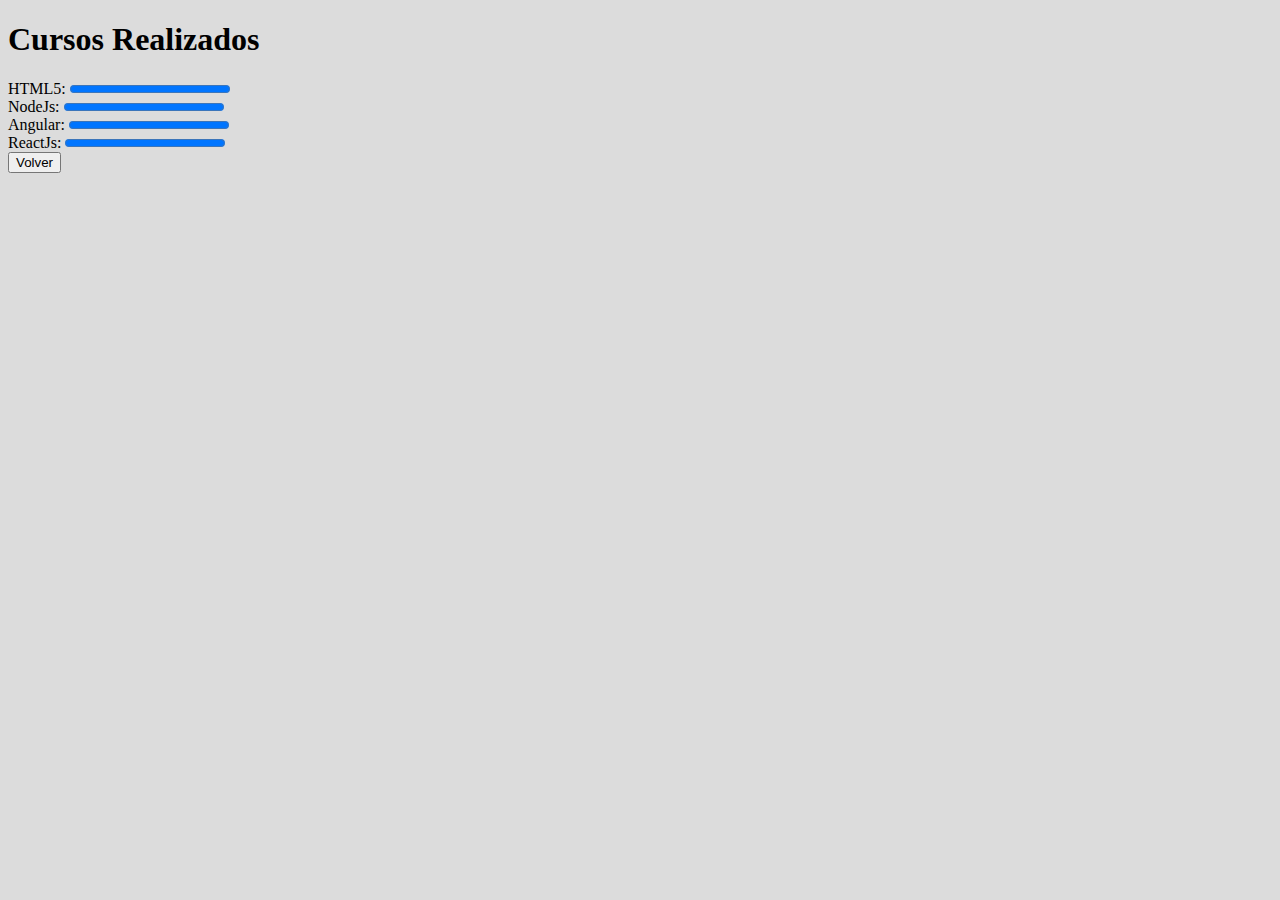
<file: Cursos.html>
<!DOCTYPE html>
<html lang="es">
<head>
    <meta charset="UTF-8">
    <meta http-equiv="X-UA-Compatible" content="IE=edge">
    <meta name="viewport" content="width=device-width, initial-scale=1.0">
    <title>Cursos</title>
    <style>
        body{
            background-color: gainsboro;
        }
    </style>
</head>
<header>
    <h1>Cursos Realizados</h1>
</header>
<body>
    <label for="html">HTML5:</label>
    <progress id="html" max="100" value="100">100%
    </progress><br>
    <label for="NodeJs">NodeJs:</label>
    <progress id="NodeJs" max="100" value="100">100%
    </progress><br>
    <label for="Angular">Angular:</label>
    <progress id="Angular" max="100" value="100">100%
    </progress><br>
    <label for="ReactJs">ReactJs:</label>
    <progress id="ReactJs" max="100" value="100">100%
    </progress><br>

<button onclick="location.href='index.html'">Volver</button>

</body>
</html>
</file>
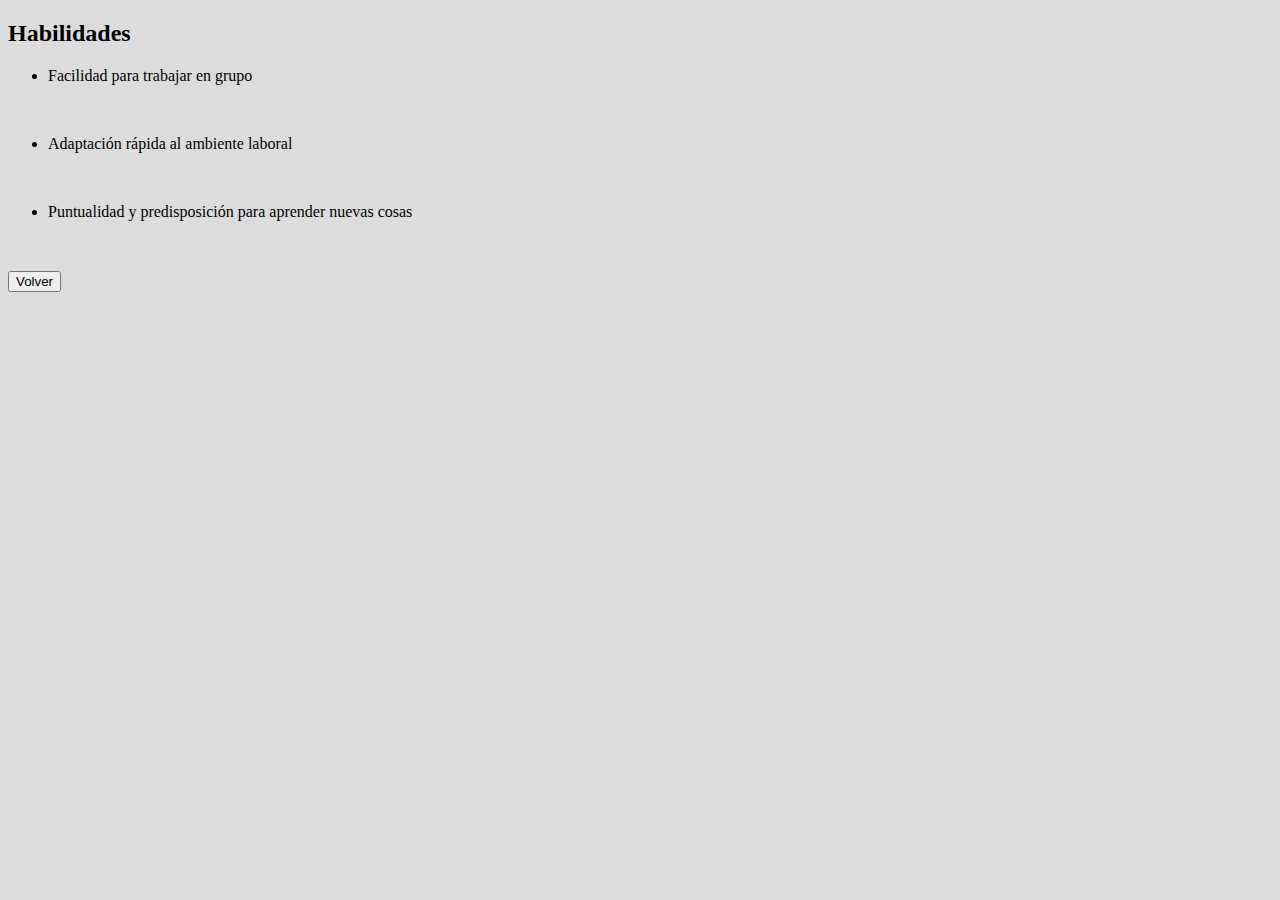
<file: Habilidades.html>
<!DOCTYPE html>
<html lang="es">
<head>
    <meta charset="UTF-8">
    <meta http-equiv="X-UA-Compatible" content="IE=edge">
    <meta name="viewport" content="width=device-width, initial-scale=1.0">
    <title>Habilidades</title>
    <style>
        body{
            background-color: gainsboro;
        }
    </style>
</head>
<body>
    <h2>Habilidades</h2>
    <div class="flex">
        <ul>
            <li>
            <p>Facilidad para trabajar en grupo</p><br>           
            </li>
            <li>
            <p>Adaptación rápida al ambiente laboral</p><br>
            </li>
            <li>
            <p>Puntualidad y predisposición para aprender nuevas cosas</p><br>
            </li>
    </div>
    <button onclick="location.href='index.html'">Volver</button>
</body>
</html>
</file>
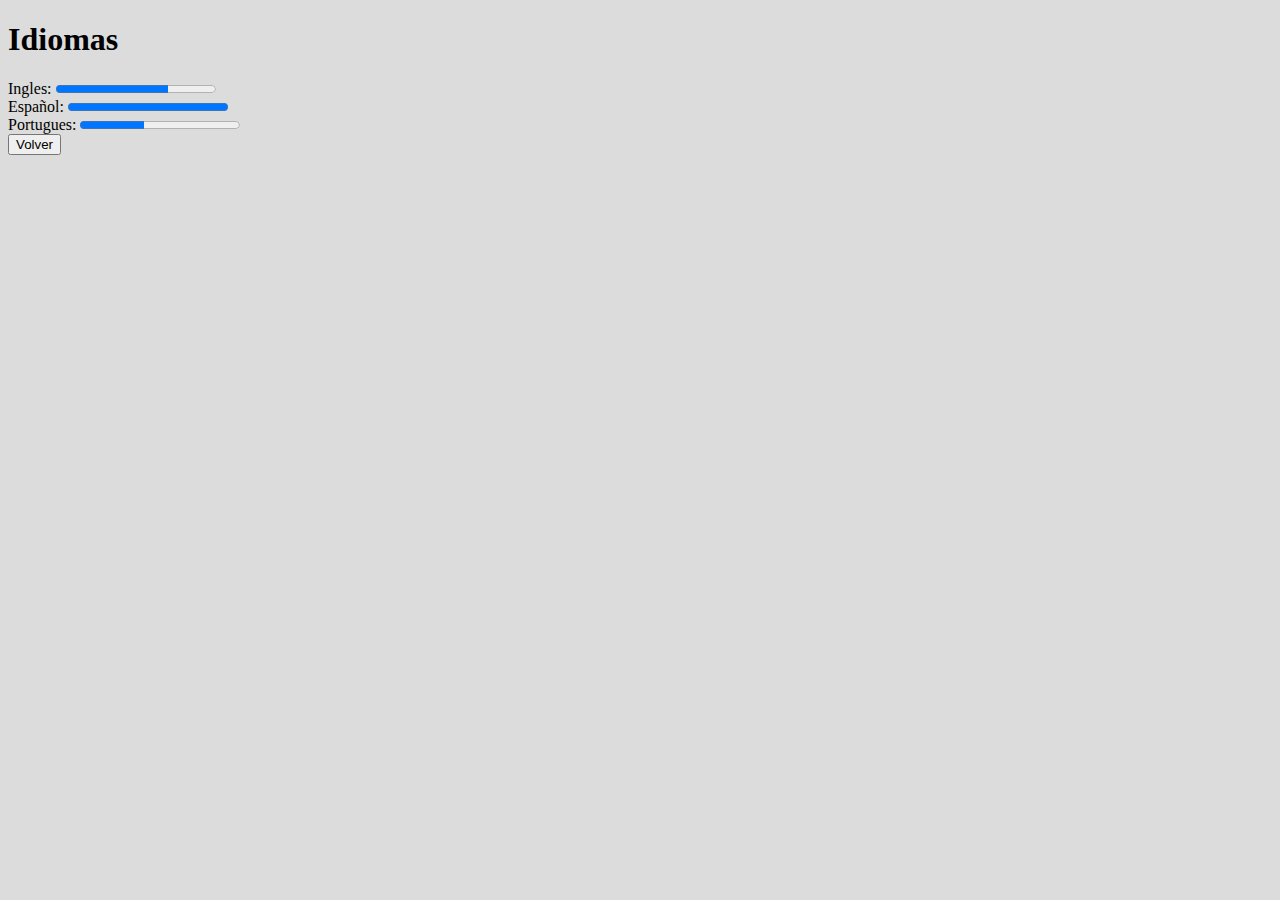
<file: Idiomas.html>
<!DOCTYPE html>
<html lang="es">
<head>
    <meta charset="UTF-8">
    <meta http-equiv="X-UA-Compatible" content="IE=edge">
    <meta name="viewport" content="width=device-width, initial-scale=1.0">
    <title>Idiomas</title>
    <style>
        body{
            background-color: gainsboro;
        }
    </style>
</head>
<header>
    <h1>Idiomas</h1>
</header>
<body>
    <label for="Ingles">Ingles:</label>
    <progress id="Ingles" max="100" value="70">70%
    </progress><br>
    <label for="Español">Español:</label>
    <progress id="Español" max="100" value="100">100%
    </progress><br>
    <label for="Portugues">Portugues:</label>
    <progress id="Portugues" max="100" value="40">40%
    </progress><br>
    <button onclick="location.href='index.html'">Volver</button>
</body>
</html>
</file>
